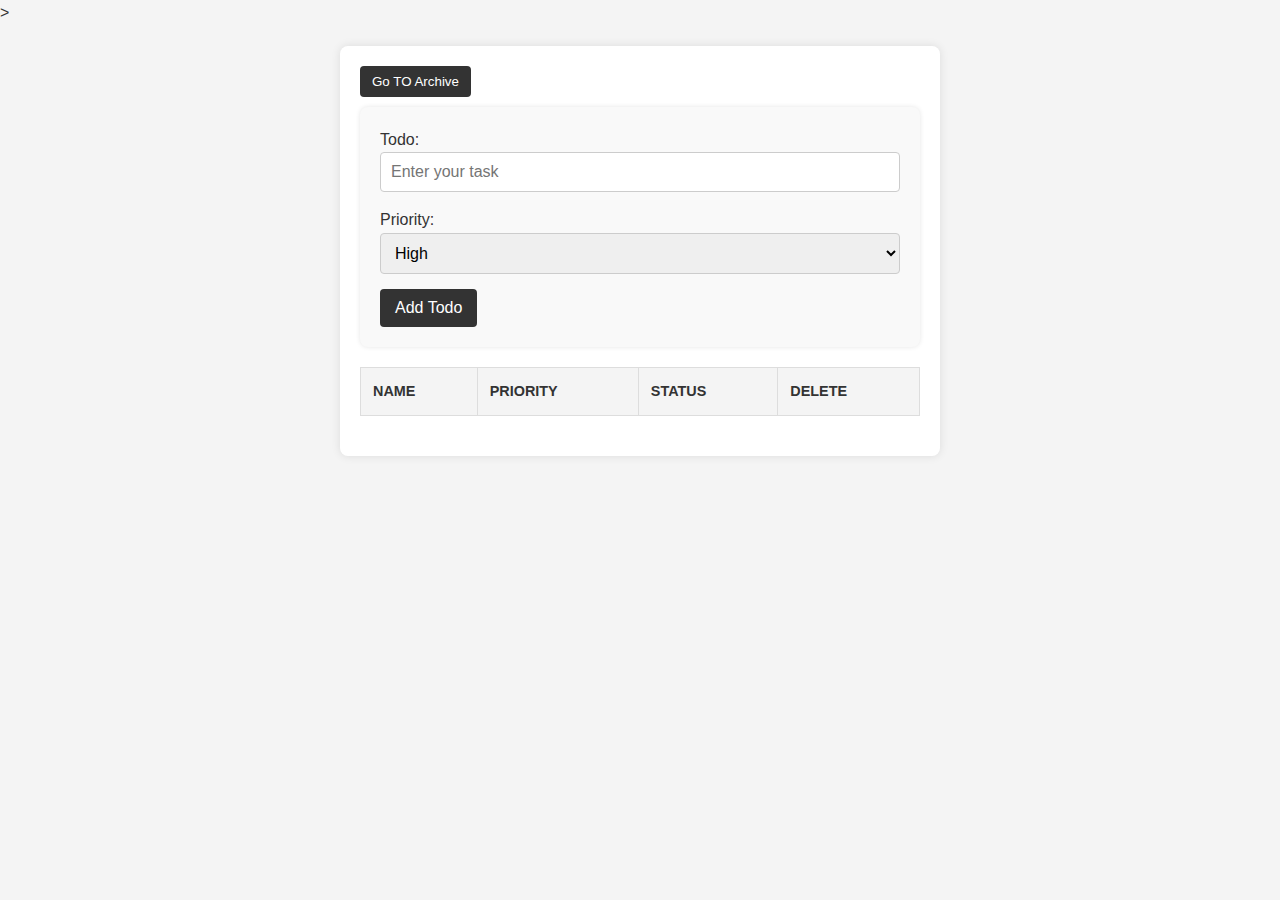
<file: index.html>
<!DOCTYPE html>
<html lang="en">
  <head>
    <meta charset="UTF-8" />
    <meta name="viewport" content="width=device-width, initial-scale=1.0" />
    <title>Todo-App</title>
    <link rel="stylesheet" href="index.css" />
    >
  </head>
  <body>
    <div class="container">
      <div>
        <button onclick="window.location.href='./archive.html'" class="archive-btn">
          Go TO Archive
        </button>
      </div>
      <div class="add-todo">
        <form id="todo-form">
          <label for="todo-input">Todo:</label>
          <input
            type="text"
            id="todo-input"
            placeholder="Enter your task"
            required
          />

          <label for="priority">Priority:</label>
          <select name="priority" id="priority" required>
            <option value="High">High</option>
            <option value="Medium">Medium</option>
            <option value="Low">Low</option>
          </select>

          <input type="submit" value="Add Todo" />
        </form>
      </div>
      <table id="todo-table">
        <thead>
          <tr>
            <th>Name</th>
            <th>Priority</th>
            <th>Status</th>
            <th>Delete</th>
          </tr>
        </thead>
        <tbody id="todo-body">
          <!-- Todos will be dynamically added here -->
        </tbody>
      </table>
    </div>
  </body>
  <script src="./index.js"></script>
</html>
</file>
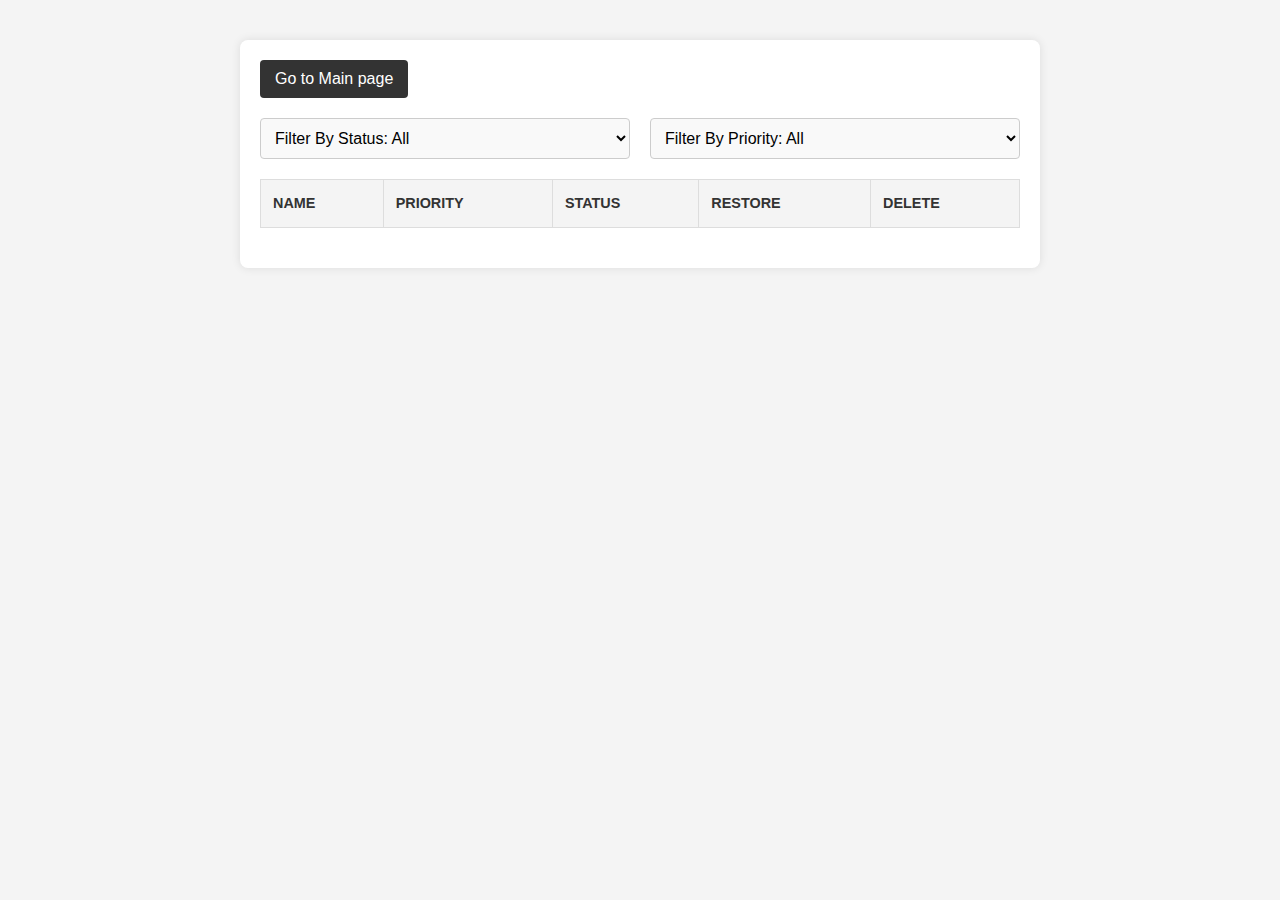
<file: archive.html>
<!DOCTYPE html>
<html lang="en">
  <head>
    <meta charset="UTF-8" />
    <meta name="viewport" content="width=device-width, initial-scale=1.0" />
    <title>Archive</title>
    <link rel="stylesheet" href="archive.css" />
  </head>
  <body>
    <div class="container">
      <button onclick="window.location.href='./index.html'" class="main-btn">Go to Main page</button>
      <div class="filters">
        <select id="status-filter" onchange="applyFilters()">
          <option value="All">Filter By Status: All</option>
          <option value="Pending">Pending</option>
          <option value="Completed">Completed</option>
        </select>
        <select id="priority-filter" onchange="applyFilters()">
          <option value="All">Filter By Priority: All</option>
          <option value="High">High</option>
          <option value="Medium">Medium</option>
          <option value="Low">Low</option>
        </select>
      </div>
      <table id="todo-table">
        <thead>
          <tr>
            <th>Name</th>
            <th>Priority</th>
            <th>Status</th>
            <th>Restore</th>
            <th>Delete</th>
          </tr>
        </thead>
        <tbody id="todo-body">
          <!-- Todos will be dynamically added here -->
        </tbody>
      </table>
    </div>
    <script src="./archive.js"></script>
  </body>
</html>
</file>
<file: index.css>
* {
  margin: 0;
  padding: 0;
  box-sizing: border-box;
}

body {
  font-family: Arial, sans-serif;
  background-color: #f4f4f4;
  color: #333;
  line-height: 1.6;
}

.container {
  max-width: 600px;
  margin: 20px auto;
  padding: 20px;
  background-color: #fff;
  box-shadow: 0 0 10px rgba(0, 0, 0, 0.1);
  border-radius: 8px;
}

.add-todo {
  background-color: #f9f9f9;
  padding: 20px;
  margin-bottom: 20px;
  border-radius: 8px;
  box-shadow: 0 0 5px rgba(0, 0, 0, 0.1);
}

input[type="text"],
select {
  width: 100%;
  padding: 10px;
  margin-bottom: 15px;
  font-size: 1rem;
  border: 1px solid #ccc;
  border-radius: 4px;
}

input[type="submit"] {
  padding: 10px 15px;
  background-color: #333;
  color: white;
  border: none;
  border-radius: 4px;
  cursor: pointer;
  font-size: 1rem;
  transition: background-color 0.3s ease;
}

input[type="submit"]:hover {
  background-color: #555;
}

table {
  width: 100%;
  border-collapse: collapse;
  margin-bottom: 20px;
}

table,
th,
td {
  border: 1px solid #ddd;
}

th,
td {
  padding: 12px;
  text-align: left;
}

th {
  background-color: #f4f4f4;
  text-transform: uppercase;
  font-size: 0.9rem;
}

.priority-high {
  background-color: #ff4d4d;
  color: white;
}

.priority-medium {
  background-color: #ffcc00;
  color: white;
}

.priority-low {
  background-color: #4da6ff;
  color: white;
}

.archive-btn {
  cursor: pointer;
  color: white;
  padding: 8px 12px;
  background-color: #333;
  border: none;
  border-radius: 4px;
  margin-bottom: 10px;
  transition: background-color 0.3s ease;
}

.archive-btn:hover {
  background-color: #555;
}

.status-cont {
  display: flex;
  align-items: center;
  gap: 8px;
}

h6 {
  margin: 0;
  font-size: 1rem;
}
</file>
<file: archive.css>
* {
  margin: 0;
  padding: 0;
  box-sizing: border-box;
}

body {
  font-family: Arial, sans-serif;
  background-color: #f4f4f4;
  color: #333;
  line-height: 1.6;
}

.container {
  max-width: 800px;
  margin: 40px auto;
  padding: 20px;
  background-color: #fff;
  box-shadow: 0 0 10px rgba(0, 0, 0, 0.1);
  border-radius: 8px;
}

.main-btn {
  padding: 10px 15px;
  background-color: #333;
  color: white;
  border: none;
  border-radius: 4px;
  cursor: pointer;
  font-size: 1rem;
  margin-bottom: 20px;
  transition: background-color 0.3s ease;
}

.main-btn:hover {
  background-color: #555;
}

.filters {
  display: flex;
  gap: 20px;
  margin-bottom: 20px;
}

select {
  width: 100%;
  padding: 10px;
  font-size: 1rem;
  border: 1px solid #ccc;
  border-radius: 4px;
  background-color: #f9f9f9;
}

select:focus {
  border-color: #333;
  outline: none;
}

table {
  width: 100%;
  border-collapse: collapse;
  margin-bottom: 20px;
}

table, th, td {
  border: 1px solid #ddd;
}

th, td {
  padding: 12px;
  text-align: left;
}

th {
  background-color: #f4f4f4;
  text-transform: uppercase;
  font-size: 0.9rem;
}

.priority-high {
  background-color: #ff4d4d;
  color: white;
}

.priority-medium {
  background-color: #ffcc00;
  color: white;
}

.priority-low {
  background-color: #4da6ff;
  color: white;
}

.archive-btn {
  cursor: pointer;
  color: white;
  padding: 8px 12px;
  background-color: #333;
  border: none;
  border-radius: 4px;
  transition: background-color 0.3s ease;
}

.archive-btn:hover {
  background-color: #555;
}

.status-cont {
  display: flex;
  align-items: center;
  gap: 8px;
}

h6 {
  margin: 0;
  font-size: 1rem;
}
</file>
